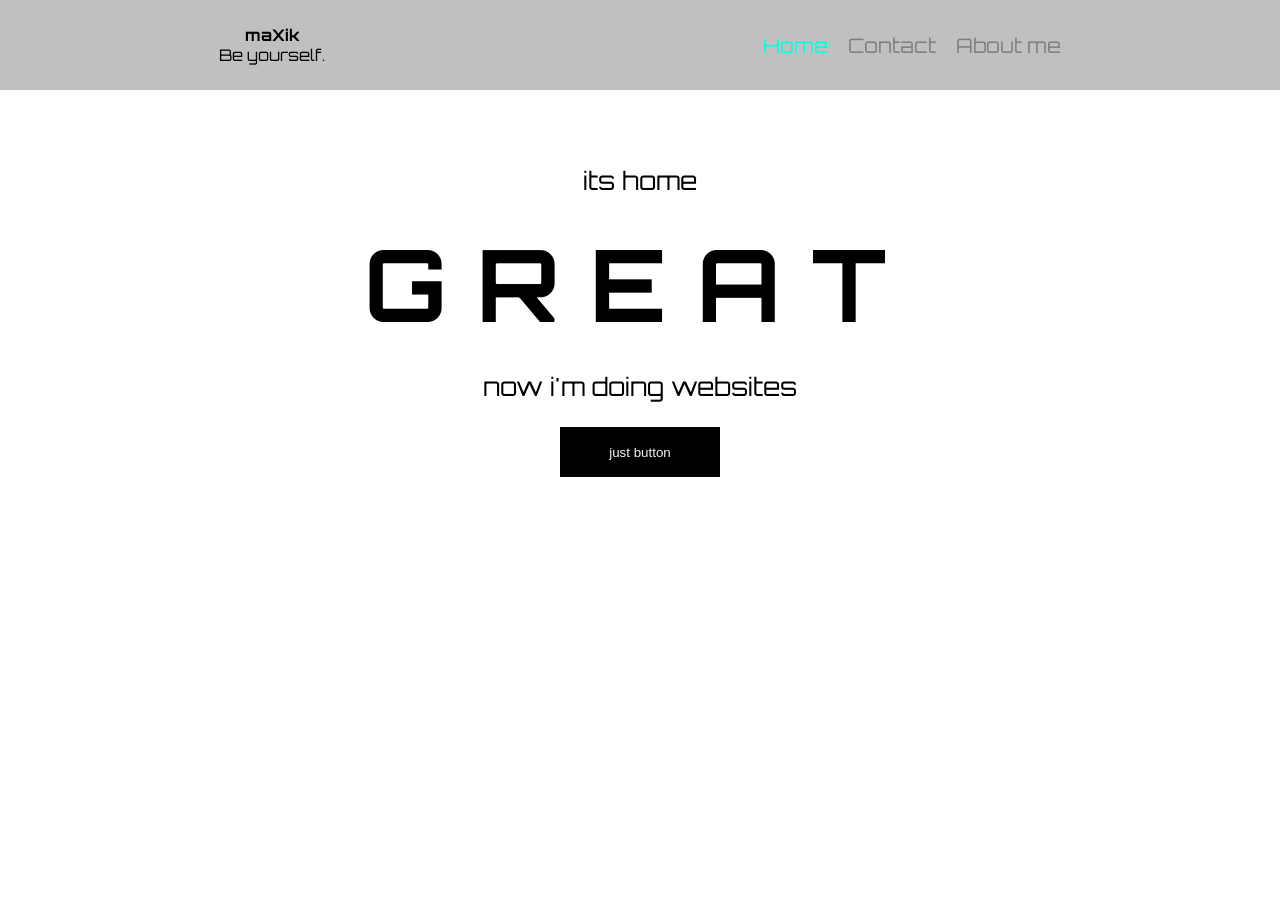
<file: website/index.html>
<!DOCTYPE html>
<html lang="en">
<head>
    <meta charset="UTF-8">
    <meta name="viewport" content="width=device-width, initial-scale=1.0">
    <link rel="stylesheet" href="style.css">
    <title>HOME</title>
</head>
<body>
    <header>
        <div>
            <h3>maXik</h3>
            <p>Be yourself.</p>
        </div>
        <nav>
            <ul>
                <li><a href="index.html" class="active-link">Home</a></li>
                <li><a href="contacts.html">Contact</a></li>
                <li><a href="about.html">About me</a></li>
            </ul>
        </nav>
    </header>
    <main class="main_home">
        <p>its home</p>
        <h1>GREAT</h1>
        <p>now i'm doing websites</p>
        <button>just button</button>
    </main>
    
</body>
</html>
</file>
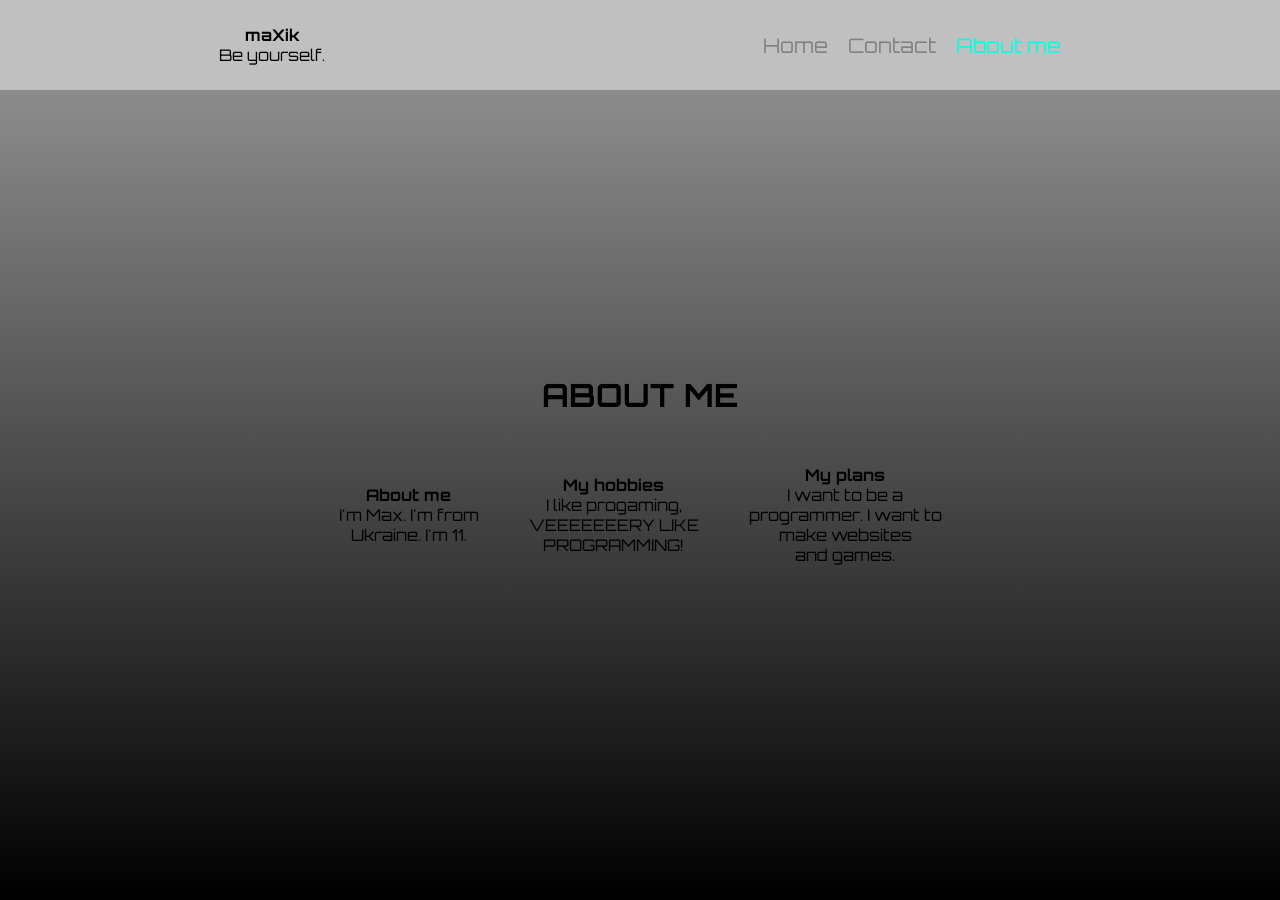
<file: website/about.html>
<!DOCTYPE html>
<html lang="en">
<head>
    <meta charset="UTF-8">
    <meta name="viewport" content="width=device-width, initial-scale=1.0">
    <link rel="stylesheet" href="style.css">
    <title>ABOUT me</title>
</head>
<body>
    <header>
        <div>
            <h3>maXik</h3>
            <p>Be yourself.</p>
        </div>
        <nav>
            <ul>
                <li><a href="index.html">Home</a></li>
                <li><a href="contacts.html">Contact</a></li>
                <li><a href="about.html" class="active-link">About me</a></li>
            </ul>
        </nav>
    </header>
    <main class="main_about">
        <h1>ABOUT ME</h1>
        <div class="wrapper">
            <div class="columns">
            <p><b>About me</b><p>
            <p>I'm Max. I'm from<br> Ukraine. I'm 11.</p>
            </div>
            <div class="columns">
            <p><b>My hobbies</b></p>
            <p>I like progaming,<br>VEEEEEEERY LIKE <br> PROGRAMMING!</p>
            </div>
            <div class="columns">
            <p><b>My plans</b></p>
            <p>I want to be a<br> programmer. I want to<br>make websites <br> and games.</p>
            </div>
        </div>
    </main>
        
</body>
</html>
</file>
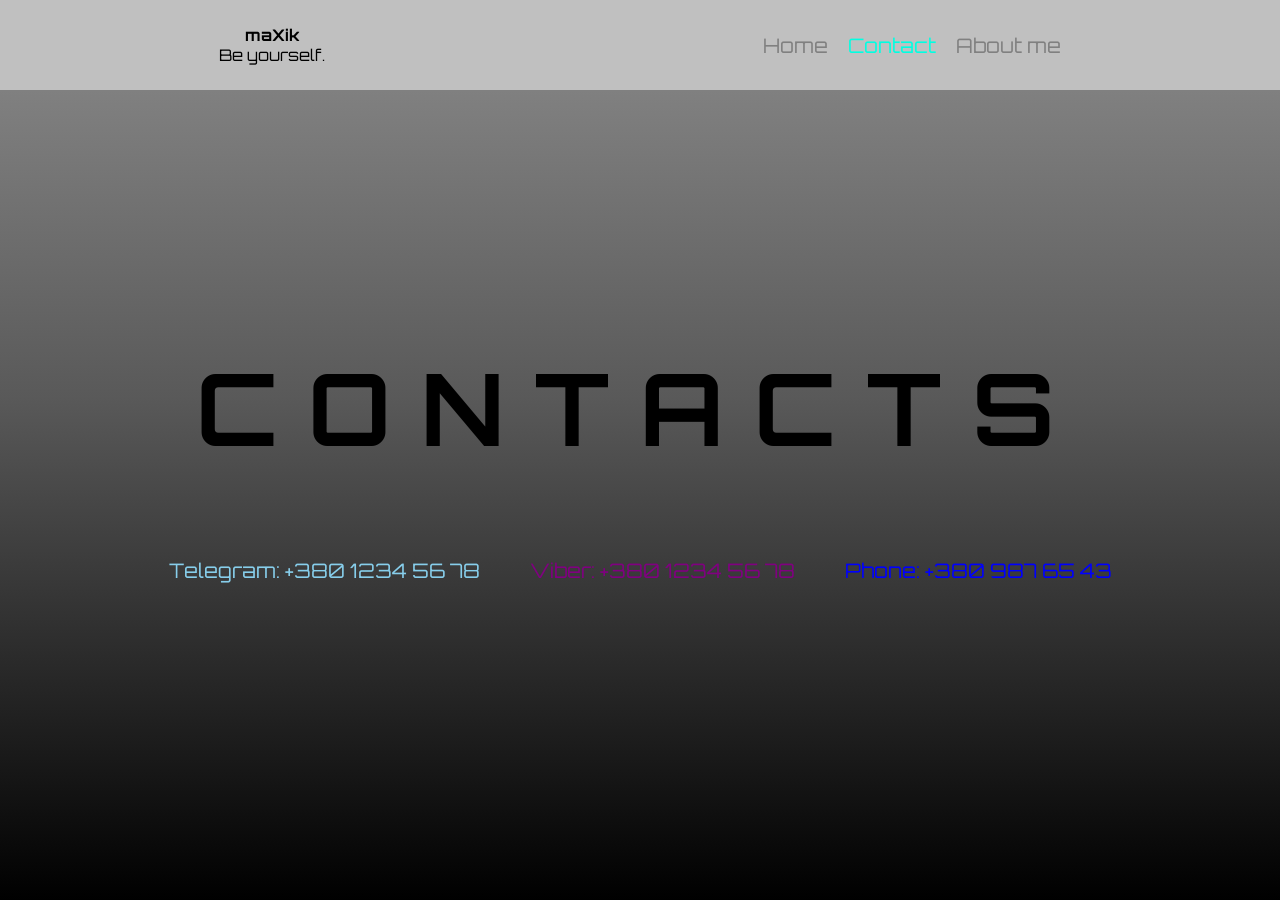
<file: website/contacts.html>
<!DOCTYPE html>
<html lang="en">
<head>
    <meta charset="UTF-8">
    <meta name="viewport" content="width=device-width, initial-scale=1.0">
    <link rel="stylesheet" href="style.css">
    <title>contacts</title>
</head>
<body>
    <header>
        <div>
            <h3>maXik</h3>
            <p>Be yourself.</p>
        </div>
        <nav>
            <ul>
                <li><a href="index.html">Home</a></li>
                <li><a href="contacts.html" class="active-link">Contact</a></li>
                <li><a href="about.html">About me</a></li>
            </ul>
        </nav>
    </header>
    <main class="main_contacts">
        <h1>CONTACTS</h1>
    <div class="wrapper">
        <p class="T">Telegram: +380 1234 56 78</p>
        <p class="v">Viber: +380 1234 56 78</p>
        <p class="phone">Phone: +380 987 65 43 </p>
    </div>
    </main>
        
</body>
</html>
</file>
<file: website/style.css>
@import url('https://fonts.googleapis.com/css2?family=Orbitron:wght@400..900&display=swap');
* {
    margin: 0;
    padding: 0;
    box-sizing: border-box;
    text-decoration: none;
    list-style-type: none;
}
/* ------------------header------------------------- */
.active-link {
    color: rgb(0, 255, 225);
}
header {
    height: 10vh;
    background-color: rgb(192, 192, 192);
    display: flex;
    justify-content: space-around;
    align-items: center;
    font-family: 'Orbitron', sans-serif;
}
header div {
    text-align: center;
}
header div h3 {
    font-size: 16px;    
}
header nav ul{
    display: flex;
    gap: 20px;
}
header nav a {
    color: gray;
    font-size: 20px;
    transition: 2s;
}
header nav a:hover {
    font-size: 30px;
    transition: 1s;
}
/* -----------------main---------------------------------------------------- */
.main_home {
    height: 90vh;
    background-image: url(https://images.unsplash.com/photo-1542273917363-3b1817f69a2d?w=500&auto=format&fit=crop&q=60&ixlib=rb-4.1.0&ixid=M3wxMjA3fDB8MHxzZWFyY2h8N3x8Zm9yZXN0fGVufDB8MHwwfHx8MA%3D%3D);
    background-size: cover;
    display: flex;
    justify-content: flex-start;
    align-items: center;
    flex-direction: column;
    font-family: 'Orbitron', sans-serif;
    padding-top: 75px; 

}
.main_home h1 {
    font-size: 100px;
    margin: 25px;
    letter-spacing: 30px;
}
.main_home button {
    margin: 25px;
    width: 160px;
    height: 50px;
    background-color: black;
    color: whitesmoke;
    border: none;
    transition: 1s;

}
.main_home button:hover {
    color: gray;
    transform: scale(1.1);
    transition: 1s;
}
.main_home p {
    font-size: 25px;
}

/* -----------------contacts---------------------------------------------------- */
/* -----------------main-------------------------------------------------------- */
.main_contacts{
    height: 90vh;
    background: linear-gradient(0deg,rgba(0, 0, 0, 1) 0%, rgba(89, 89, 89, 1) 62%, rgba(128, 128, 128, 1) 100%);
    display: flex;
    justify-content: center;
    align-items: center;
    flex-direction: column;
    font-family: 'Orbitron', sans-serif;

}
.main_contacts h1 {
    font-size: 100px;
    margin-top: 25px;
    letter-spacing: 30px;
}
.wrapper {
    height: 200px;
    display: flex;
    justify-content: center;
    align-items: center;
    gap: 50px;
    flex-direction: row;

}
.T {
    font-size: 20px;
    color: skyblue
}
.v {
    font-size: 20px;
    color: purple;
}
.phone {
    font-size: 20px;
    color: blue;
}
/* ------------------about----------------------------- */
.main_about {
    background: linear-gradient(to top, rgba(0, 0, 0, 1) 0%, rgb(140, 140, 140) 100%);
    height: 90vh;
    display: flex;
    justify-content: center;
    align-items: center;
    flex-direction: column;
    font-family: 'Orbitron', sans-serif;
}
.about-me {
    height: 50%;
    width: 50%;
}
.columns {
    display: flex;
    justify-content: space-between;
    align-items: center;
    flex-direction: column;
    text-align: center;
}
</file>
